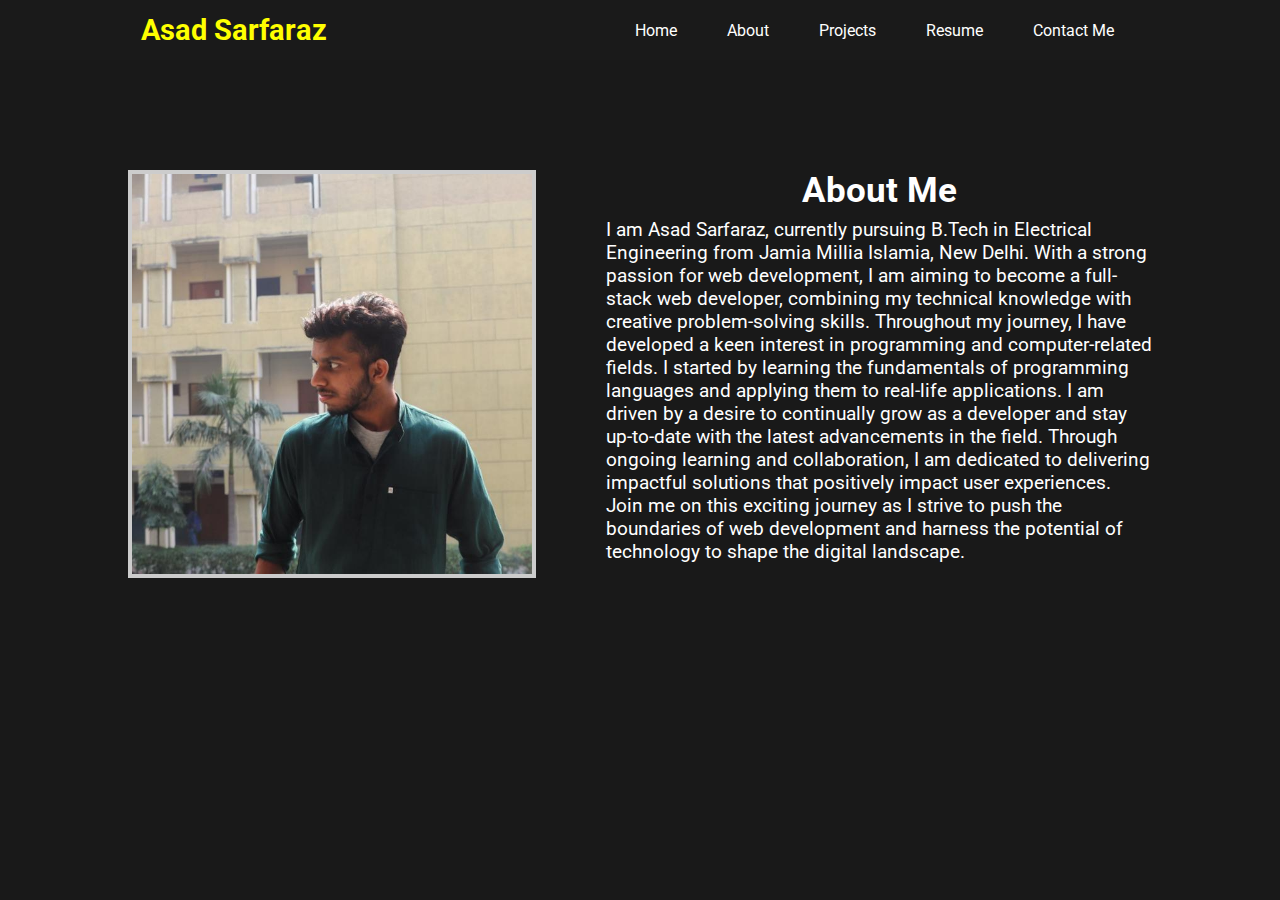
<file: about.html>
<!DOCTYPE html>
<html lang="en">
<head>
    <meta charset="UTF-8">
    <meta name="viewport" content="width=device-width, initial-scale=1.0">
    <link rel="stylesheet" href="css/styles.css">
    <link rel="shortcut icon" href="images/favicon.png" type="image/x-icon">
    <link rel="stylesheet" href="https://cdnjs.cloudflare.com/ajax/libs/font-awesome/6.4.0/css/all.min.css" integrity="sha512-iecdLmaskl7CVkqkXNQ/ZH/XLlvWZOJyj7Yy7tcenmpD1ypASozpmT/E0iPtmFIB46ZmdtAc9eNBvH0H/ZpiBw==" crossorigin="anonymous" referrerpolicy="no-referrer" />
    <title>My Site</title>
</head>
<body>
    <header>
        <nav class="navbar-heading">
            <div class="left">
                <h2>Asad Sarfaraz</h2>
            </div>

            <div class="right">
                <ul>
                    <li><a href="/">Home</a></li>
                    <li><a href="about.html">About</a></li>
                    <li><a href="projects.html">Projects</a></li>
                    <li><a href="resume.html">Resume</a></li>
                    <li><a href="contacts.html">Contact Me</a></li>
                </ul>
            </div>
        </nav>
    </header>

    <main>
        <section class="about-container">
            <div class="image">
                <img src="images/myimg.jpg" alt="" srcset="">
            </div>

            <div class="about-content">
                <h2>About Me</h2>
                I am Asad Sarfaraz, currently pursuing B.Tech in Electrical Engineering from Jamia Millia Islamia, New Delhi. 
                With a strong passion for web development, I am aiming to become a full-stack web developer, combining my technical knowledge with creative problem-solving skills.
                Throughout my journey, I have developed a keen interest in programming and computer-related fields. 
                I started by learning the fundamentals of programming languages and applying them to real-life applications. 
                I am driven by a desire to continually grow as a developer and stay up-to-date with the latest advancements in the field. 
                Through ongoing learning and collaboration, I am dedicated to delivering impactful solutions that positively impact user experiences.
                Join me on this exciting journey as I strive to push the boundaries of web development and harness the potential of technology to shape the digital landscape.
            </div>
        </section>
    </main>
</body>
</html>
</file>
<file: css/styles.css>
@import url('https://fonts.googleapis.com/css2?family=Roboto:wght@300&display=swap');

*{
    margin: 0;
    padding: 0;
    font-family: 'Roboto', sans-serif;
}

body{
    background-color: #191919;
    color: #FFFFFF;
}

/* Navbar Section */
.navbar-heading{
    display: flex;
    justify-content: space-around;
    align-items: center;
    height: 60px;
    background-color: #1A1A1A;
}

.left h2{
    font-size: 1.8em;
    color: #FFFF00;
}

.right ul{
    display: flex;
}

.right ul li{
    list-style: none;
    margin: 0 25px;
}

.right ul li a{
    color: #FFFFFF;;
    text-decoration: none;
}

.right ul li a:hover{
    color: #5DADE2;
    font-size: 20px;
}

/* Home Section */
.home-container{
    width: 100%;
    margin: 60px auto;
    padding-top: 50px;
    height: 300px;
    display: flex;
    justify-content: space-evenly;
}

.home-container .left-section{
    display: flex;
    flex-direction: column;
    justify-content: space-around;
    gap: 10px;
}

.home-container .left-section .top h2{
    font-size: 1.5em;
}

.home-container .left-section .top h1{
    font-size: 3.3em;
    color: #FFFF00;
}

.home-container .left-section .top p{
    margin-top: 10px;
}

.home-container .left-section .top #element{
    font-size: 1.2em;
    color: #FFFF00;
}

.home-container .left-section .bottom{
    display: flex;
    gap: 30px;
}

.home-container .left-section .bottom a{
    color: white;
    text-decoration: none;
}

.home-container .right-section img{
    height: 300px;
    width: 250px;
    border: 4px solid #ccc;
}

.home-container .right-section img:hover{
    transform: scale(1.2);
}

/* About section */
.about-container{
    width: 80%;
    margin: 40px auto;
    display: flex;
    justify-content: space-around;
    padding-top: 70px;
}

.about-container .image{
    height: 190px;
}

.about-container .image img{
    height: 400px;
    width: 400px;
    border: 4px solid #ccc;
    margin-right: 70px;
}

.about-container .image img:hover{
    transform: scale(1.2);
}

.about-container .about-content{
    width: 80%;
    font-size: 1.2em;
}

.about-container .about-content h2{
    font-size: 1.8em;
    text-align: center;
    margin-bottom: 8px;
}

/* Project Section */
.project-container{
    width: 100%;
    margin: auto;
    display: flex;
    flex-direction: column;
    align-items: center;
    margin: 40px auto;
}

.project-container .top-header{
    font-size: 1.2em;   
}

.project-container .my-projects{
    margin: 50px;
    display: flex;
    gap: 50px;
    flex-wrap: wrap;
}

.left-project, .right-project{
    display: flex;
    flex-direction: row;
    justify-content: space-around;
    height: 450px;
    width: 100%;
    margin: 20px;
}

.right-project{
    flex-direction: row-reverse;
}

.left-project img{
    height: 400px;
    width: 600px;
}

.right-project img{
    height: 400px;
    width: 600px;
}

.content{
    padding: 40px;
    width: 450px;
}

.content h3{
    font-size: 2em;
    text-align: center;
    margin-bottom: 7px;
}

.myproject-link{
    display: grid;
    grid-template-columns: repeat(2, 1fr);
    grid-gap: 20px;
    margin-top: 60px;
}

.myproject-btn{
    height: 40px;
    text-transform: capitalize;
    font-size: 18px;
    border: none;
    background: #000;
    color: #fff;
    cursor: pointer;
}

.myproject-btn:hover{
    transform: scale(1.1);
}

.myproject-btn a{
    text-decoration: none;
    color: white;
}

.myproject-btn.live{
    background: none;
    border: 2px solid #fff;
}

.technologies{
    display: flex;
    flex-wrap: wrap;
    justify-content: space-around;
    gap: 2px;
    margin: 15px;
}

.technologies svg{
    height: 40px;
    width: 40px;
}

.project-links a{
    text-decoration: none;
    color: white;
    font-size: 20px;
}

/* Resume Section */
.resume-container{
    width: 100%;
    margin: 50px auto;
    display: flex;
    flex-direction: column;
    align-items: center;
}

.my-skills h1{
    font-size: 2.2em;
    text-align: center;
}

.skills-content{
    display: flex;
    flex-direction: column;
    flex-wrap: wrap;
    justify-content: space-around;
    gap: 50px;
    margin: 30px 0;
}

.bars{
    width: 700px;
}

.bars .info{
    display: flex;
    flex-direction: column;
    gap: 20px;
}

.bars .info .lng{
    font-size: 1.1em;
    font-weight: bold;
}

.percent{
    color: #FFFF00;
    display: flex;
}

.percent .line{
    height: 5px;
    width: 100%;
    background-color: #C0C0C0;
    margin-top: 8px;
    margin-left: 8px;
    position: relative;
}

.percent .line::before{
    content: "";
    position: absolute;
    height: 100%;
    width: 80%;
    background: #FFFF00;
}

.percent .html::before{
    width: 90%;
}

.percent .js::before{
    width: 70%;
}

.percent .django::before{
    width: 75%;
}

.percent .nodejs::before{
    width: 60%;
}

.percent .expressjs::before{
    width: 60%;
}

.percent .cpp::before{
    width: 70%;
}

.my-education, .my-experiences{
    margin-top: 70px;   
    display: flex;
    flex-direction: column;
}

.my-education h2{
    font-size: 2.2em;
    margin-bottom: 40px;
    text-align: center;
}

.education-content{
    display: flex;
    gap: 70px;
    margin-bottom: 35px;
}

.education-content #institute-year{
    color: #FFFF00;
    font-weight: lighter;
}

.education-content .education h3{
    font-size: 1.9em;
    font-weight: 700;
    color: #FFFF00;
    padding-bottom: 10px;
}

.education-content .education #institute-name{
    font-size: 1.3em;
}

.my-experiences h2{
    font-size: 2.2em;
    margin-bottom: 40px;
    text-align: center;
}

.experience-content{
    display: flex;
    justify-content: center;
    gap: 70px;
    margin: auto;
    margin-bottom: 35px;
    width: 39%;   
}

.experience-content #organization-workdays{
    color: #FFFF00;
    font-weight: lighter;
}

.experience{
    display: flex;
    flex-direction: column;
    gap: 10px;
}

.experience-content .experience h3{
    font-size: 1.9em;
    font-weight: 700;
    color: #FFFF00;       
}

.experience-content .experience h4{
    font-size: 1.4em;
    font-weight: 200;       
}

/* Contact Section */
.contact-container{
    width: 70%;
    margin: 40px auto;
}

.contact-container .contact-form{
    width: 45%;
    height: 500px;
    border: 2px solid #1C1C1C;
    border-radius: 8px;
    background-color: #303030;
    margin: 20px auto;
    box-shadow: 1px 1px 4px rgba(0, 0, 0, 0.2);
}

.contact-container .contact-form h2{
    font-size: 2.4em;
    color: #FFFFFF;
    margin-top: 10px;
    text-align: center;
}

.contact-container .contact-form .contact-details{
    width: 90%;
    margin: 20px auto;
    display: flex;
    flex-direction: column;
    gap: 30px;
}

.contact-container .contact-form .contact-details input, 
.contact-container .contact-form .contact-details textarea{
    width: 100%;
    height: 30px;
    font-size: 25px;
    padding-left: 10px;
    border-radius: 6px;
    border: 1px solid black;
    background-color: #FFFFF4;
    color: #FFFFFF;
}

.contact-container .contact-form .contact-details textarea{
    height: 150px;
}

.contact-container .contact-form .contact-details button[type="submit"]{
    cursor: pointer;
    width: 100%;
    border: none;
    background: #4CAF50;
    color: #FFF;
    margin: 5px;
    margin-bottom: 20px;
    padding: 10px;
    font-size: 20px;
    border-radius: 8px;
}

.contact-container .contact-form .contact-details button[type="submit"]:hover{
    background: #43A047;
}
</file>
